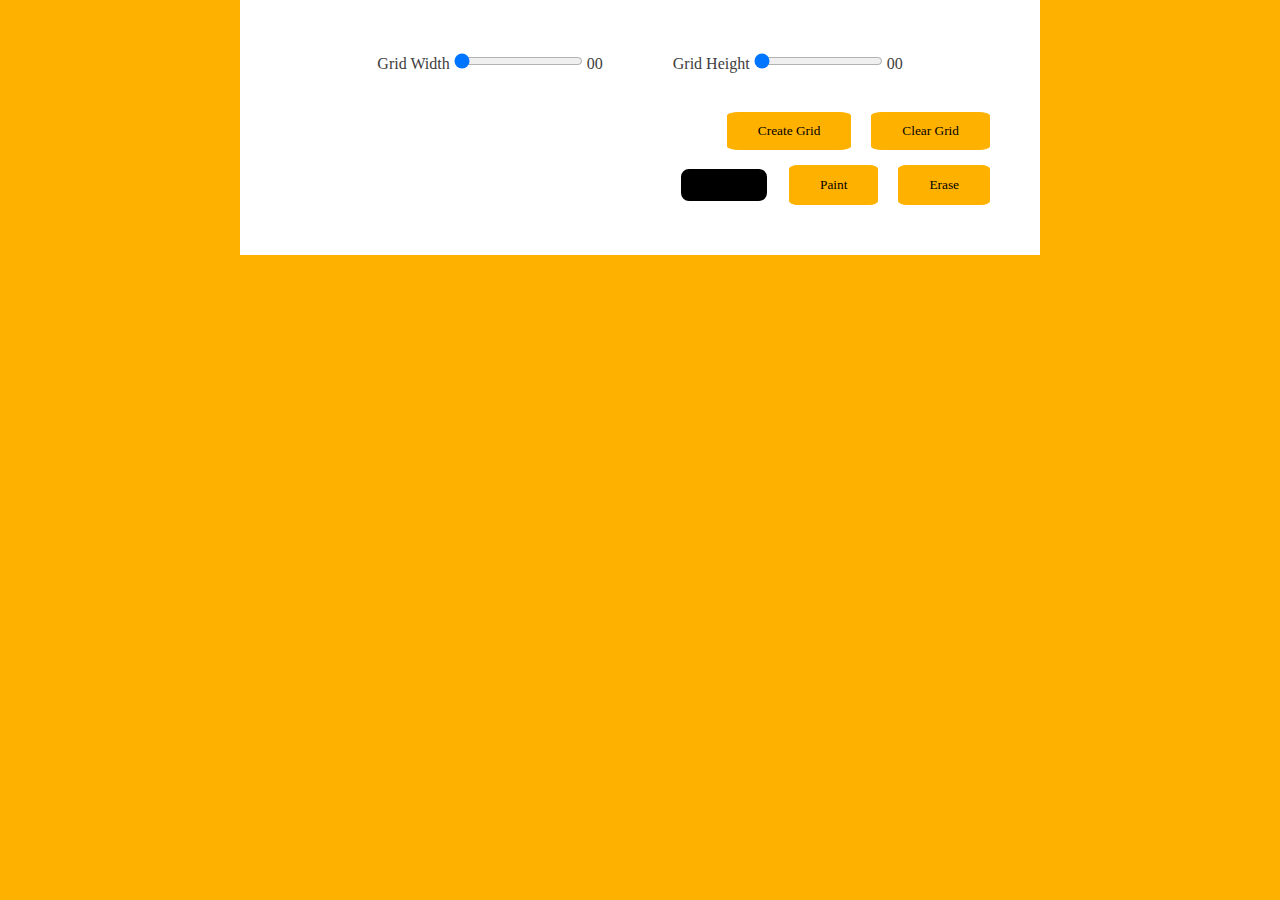
<file: pixel-art/pixel-art.html>
<!DOCTYPE html>
<html lang="en">

<head>
  <meta charset="UTF-8">
  <meta name="viewport" content="width=device-width, initial-scale=1.0">
  <meta http-equiv="X-UA-Compatible" content="IE=edge">
  <meta name="description" content="Simple painting web">
  <meta name="keywords" content="paint, grid, pixel, pixel-art">
  <link rel="stylesheet" href="pixel-art.css">
  <link rel="icon" href="fav.ico">
  <title>Pixel Art</title>
</head>

<body>
  <section class="wrapper">
    <div class="func">
      <div class="size-section">
        <div class="grid-net">
          <div class="width">
            <label for="width-range">Grid Width</label>
            <input type="range" id="width-range" min="1" max="45">
            <span id="width-value">00</span>
          </div>
          <div class="height">
            <label for="height-range">Grid Height</label>
            <input type="range" id="height-range" min="1" max="45">
            <span id="height-value">00</span>
          </div>
        </div>
        <div class="grid-buttons">
          <button id="submit-grid">Create Grid</button>
          <button id="clear-grid">Clear Grid</button>
        </div>
      </div>
      <div class="color-section">
        <input type="color" id="color-input">
        <button id="paint-color">Paint</button>
        <button id="erase-color">Erase</button>
      </div>
    </div>
    <div class="art-field"></div>
  </section>

  <script src="pixel-art.js"></script>
</body>

</html>
</file>
<file: pixel-art/pixel-art.css>
/* --- COMMON --- */
* {
  margin: 0;
  padding: 0;
  box-sizing: border-box;
  list-style: none;
  text-decoration: none;
}

html {
  scroll-behavior: smooth;
}

a {
  text-decoration: none;
}

img {
  max-width: 100%;
  height: auto;
}

body {
  font-family: "Comfortaa", cursive;
  font-weight: 400px;
  font-size: 16px;
  line-height: 1.7;

  color: #3e3d3d;
  background-color: #ffb100;
}

button {
  font-family: "Comfortaa", cursive;
  padding: 10px 30px;
  background-color: #ffb100;
  border: 1px solid #ffb100;
  border-radius: 10%;
  cursor: pointer;
  transition: all 0.5s ease-in-out;
}

button:hover {
  transform: scale(1.1);
}

button:active {
  transform: scale(1);
}

.wrapper {
  margin: 0 auto;
  padding: 50px;
  max-width: 800px;
  height: auto;

  background-color: #fff;
}

.func,
.size-section {
  display: grid;
  grid-template-columns: 1fr;
  gap: 15px;
}

.size-section {
  gap: 35px;
}

.grid-net,
.grid-buttons,
.color-section {
  display: flex;
  justify-content: center;
}

.grid-net {
  align-items: center;
  gap: 70px;
}

input[type="range"] {
  background-color: #ffb100;
  cursor: pointer;
}

.grid-buttons,
.color-section {
  justify-content: flex-end;
  gap: 20px;
}

input[type="color"] {
  -webkit-appearance: none;
  -moz-appearance: none;
  appearance: none;
  background-color: transparent;
  width: 90px;
  height: 40px;
  border: none;
  cursor: pointer;
}

input[type="color"]::-webkit-color-swatch {
  border-radius: 8px;
  border: 4px solid #000;
}
input[type="color"]::-moz-color-swatch {
  border-radius: 8px;
  border: 4px solid #000;
}

.cols {
  height: 1em;
  width: 1em;
  border: 1px solid #ddd;
}

.rows {
  display: flex;
}

@media only screen and (max-width: 768px) {
  .cols {
    height: 0.8em;
    width: 0.8em;
  }
}
</file>
